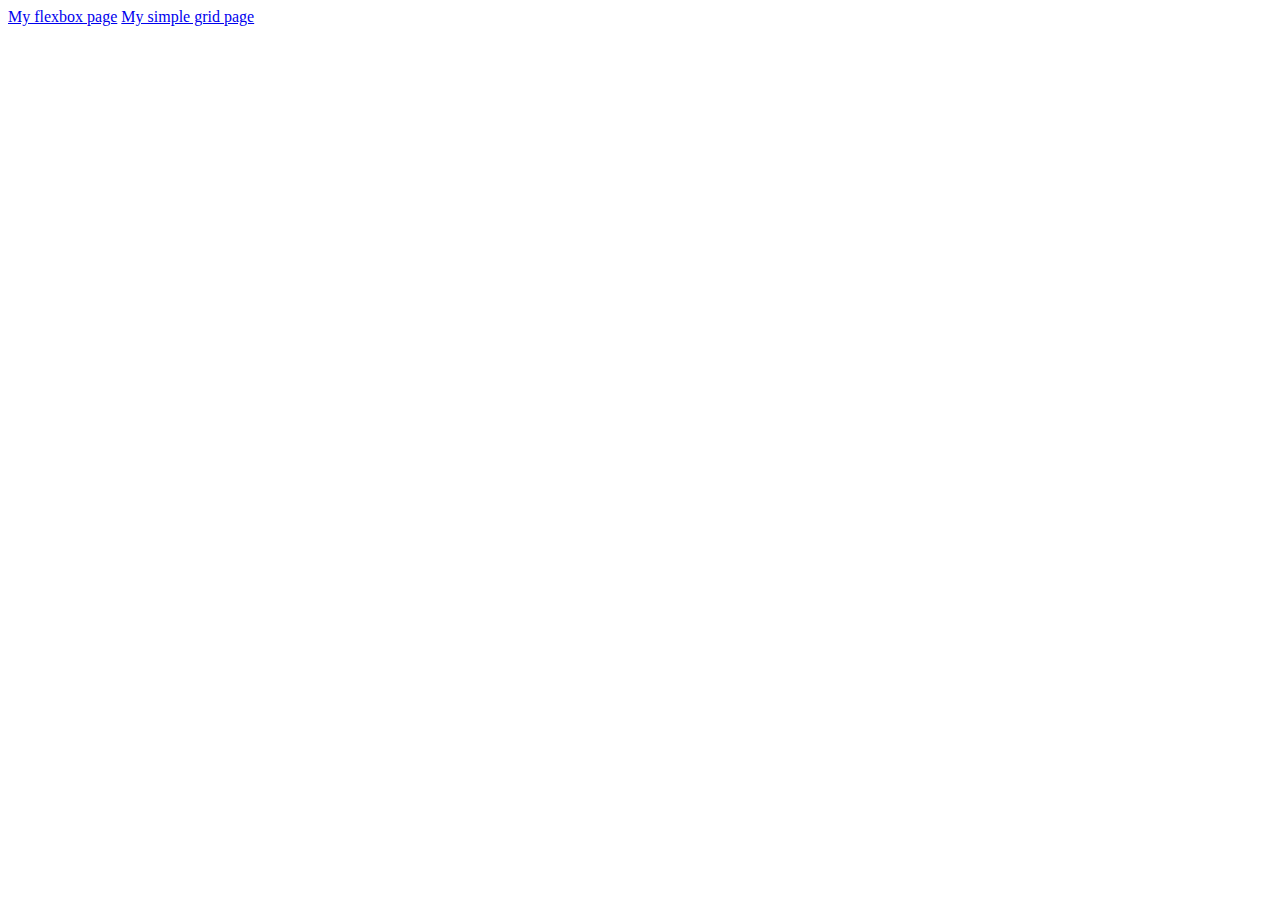
<file: index.html>
<!DOCTYPE html>
<html lang="en">
<head>
    <meta charset="UTF-8">
    <meta name="viewport" content="width=device-width, initial-scale=1.0">
    <title>My webpage's link</title>
    
</head>
<body>
    <a href="my-webpage.html">My flexbox page</a>
    <a href="my-webpage-grid.html">My simple grid page</a>
</body>
</html>
</file>
